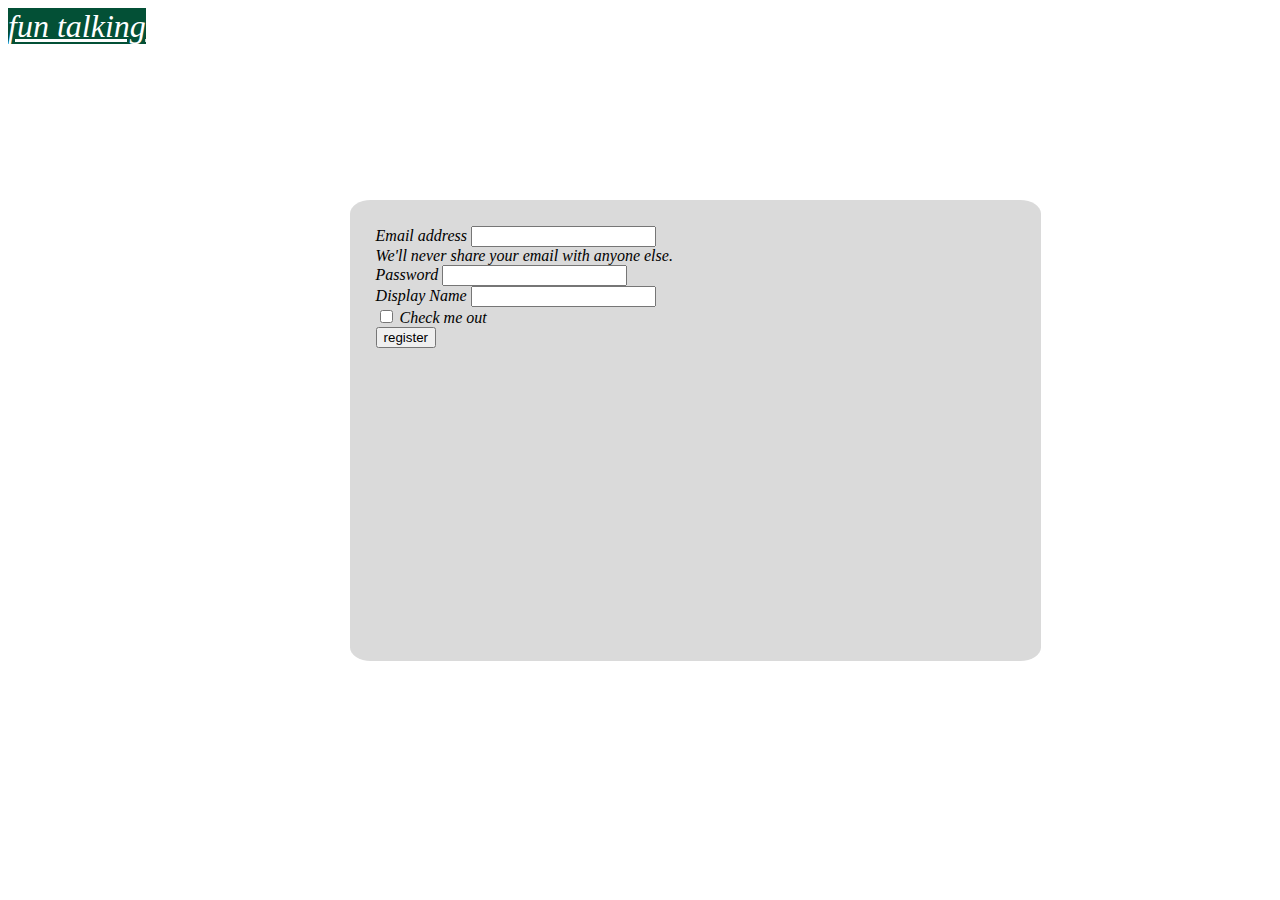
<file: index2.html>
<!doctype html>
<html lang="en">
  <head>
    <meta charset="utf-8">
    <meta name="viewport" content="width=device-width, initial-scale=1">
    <style>
      form{
        font-style: italic;
        height: 410px;
        width: 50%;
        top: 200px;
        left: 30px;
        position: absolute;
        margin-left: 25%;
        margin-bottom:5%;
        padding: 2%;
        background-color: rgb(218, 218, 218);
        border-radius: 3%;

      }
      a{

        background-color: rgb(3, 80, 54);
        width: 100%;
        height: 300px;
      }
    </style>
  
    <link href="https://cdn.jsdelivr.net/npm/bootstrap@5.1.3/dist/css/bootstrap.min.css" rel="stylesheet" integrity="sha384-1BmE4kWBq78iYhFldvKuhfTAU6auU8tT94WrHftjDbrCEXSU1oBoqyl2QvZ6jIW3" crossorigin="anonymous">

    <title>Hello world221</title>
  </head>
  <body>
    <nav class="navbar navbar-light bg-light">
      <div class="container-fluid">
        <a  class="navbar-brand" href="#" style="color: rgb(255, 255, 255); font-style: italic; font-size: xx-large; font;"  >
          fun talking
        </a>
      </div>
    </nav>
    <form>

      <div class="mb-3">
        <label for="exampleInputEmail1" class="form-label">Email address</label>
        <input type="email" class="form-control" id="exampleInputEmail1" aria-describedby="emailHelp">
        <div id="emailHelp" class="form-text">We'll never share your email with anyone else.</div>
      </div>
      
      <div class="mb-3">
        <label for="exampleInputPassword1" class="form-label">Password</label>
        <input type="Display Name" class="form-control" id="exampleInputPassword1">
      </div>
      <div class="mb-3">
        <label for="exampleInputPassword1" class="form-label">Display Name</label>
        <input type="Name" class="form-control" id="exampleInputPassword1">
      </div>
      <div class="mb-3 form-check">
        <input type="checkbox" class="form-check-input" id="exampleCheck1">
        <label class="form-check-label" for="exampleCheck1">Check me out</label>
      </div>
      <button type="submit" class="btn btn-primary">register</button>
    </form>


    <script src="https://cdn.jsdelivr.net/npm/bootstrap@5.1.3/dist/js/bootstrap.bundle.min.js" integrity="sha384-ka7Sk0Gln4gmtz2MlQnikT1wXgYsOg+OMhuP+IlRH9sENBO0LRn5q+8nbTov4+1p" crossorigin="anonymous"></script>

  </body>
</html>
</file>
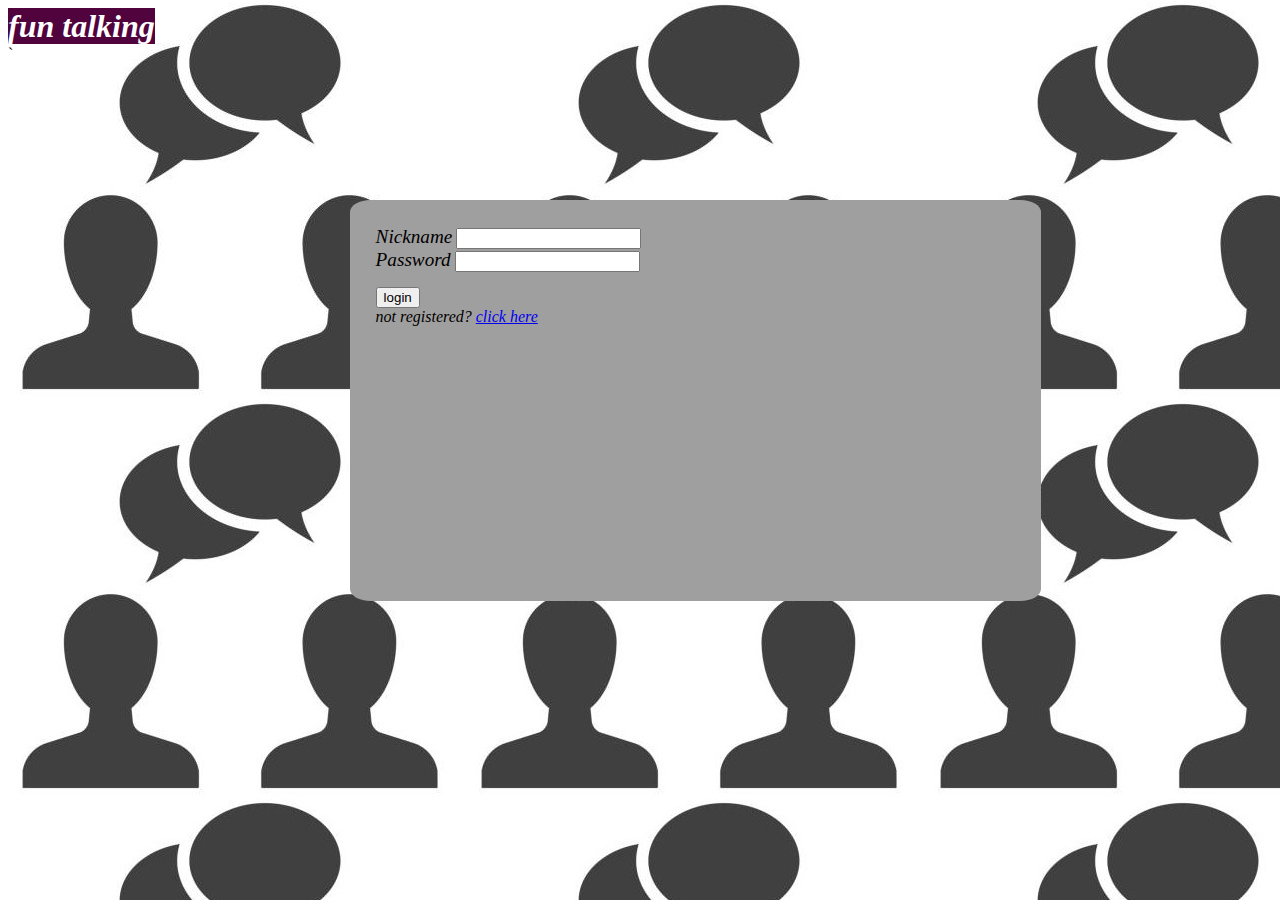
<file: login.html>
<!doctype html>
<html lang="en">
  <head>
    <meta charset="utf-8">
    <meta name="viewport" content="width=device-width, initial-scale=1">
  
    <link href="https://cdn.jsdelivr.net/npm/bootstrap@5.1.3/dist/css/bootstrap.min.css" rel="stylesheet" integrity="sha384-1BmE4kWBq78iYhFldvKuhfTAU6auU8tT94WrHftjDbrCEXSU1oBoqyl2QvZ6jIW3" crossorigin="anonymous">
    <link href="login.css" rel="stylesheet">

    <title>fun talking</title>
  </head>
  <body style="background-image: url('fun talking.jpg');">
    <nav class="navbar navbar-light bg-light">
      <div class="container-fluid">
        <b  class="navbar-brand" href="#" style="color: rgb(255, 255, 255); font-style: italic; font-size: xx-large;"  >
          fun talking
        </b>
      </div>
    </nav>
    <form>

      <div class="mb-3">
        <label for="exampleInputPassword1" style="font-size: larger;" class="form-label">Nickname</label>
        <input type="Name" class="form-control" id="nickname">
      </div>
      <div class="mb-3">
        <label for="exampleInputPassword1" style="font-size: larger;" class="form-label">Password</label>
        <input type="password" class="form-control" id="password">
        <div class="col">
          <button type="submit" style="margin-top: 15px;" id="login" class="btn btn-primary mb-3">login</button>
        </div>
        <label for="exampleInputPassword1" class="form-label">not registered?</label>
        <a href="register.html" class="link-primary">click here</a>
      </div>
    </form>


    <script src="https://cdn.jsdelivr.net/npm/bootstrap@5.1.3/dist/js/bootstrap.bundle.min.js" integrity="sha384-ka7Sk0Gln4gmtz2MlQnikT1wXgYsOg+OMhuP+IlRH9sENBO0LRn5q+8nbTov4+1p" crossorigin="anonymous"></script>
    <script src="login.js"></script>
  </body>
</html>`
</file>
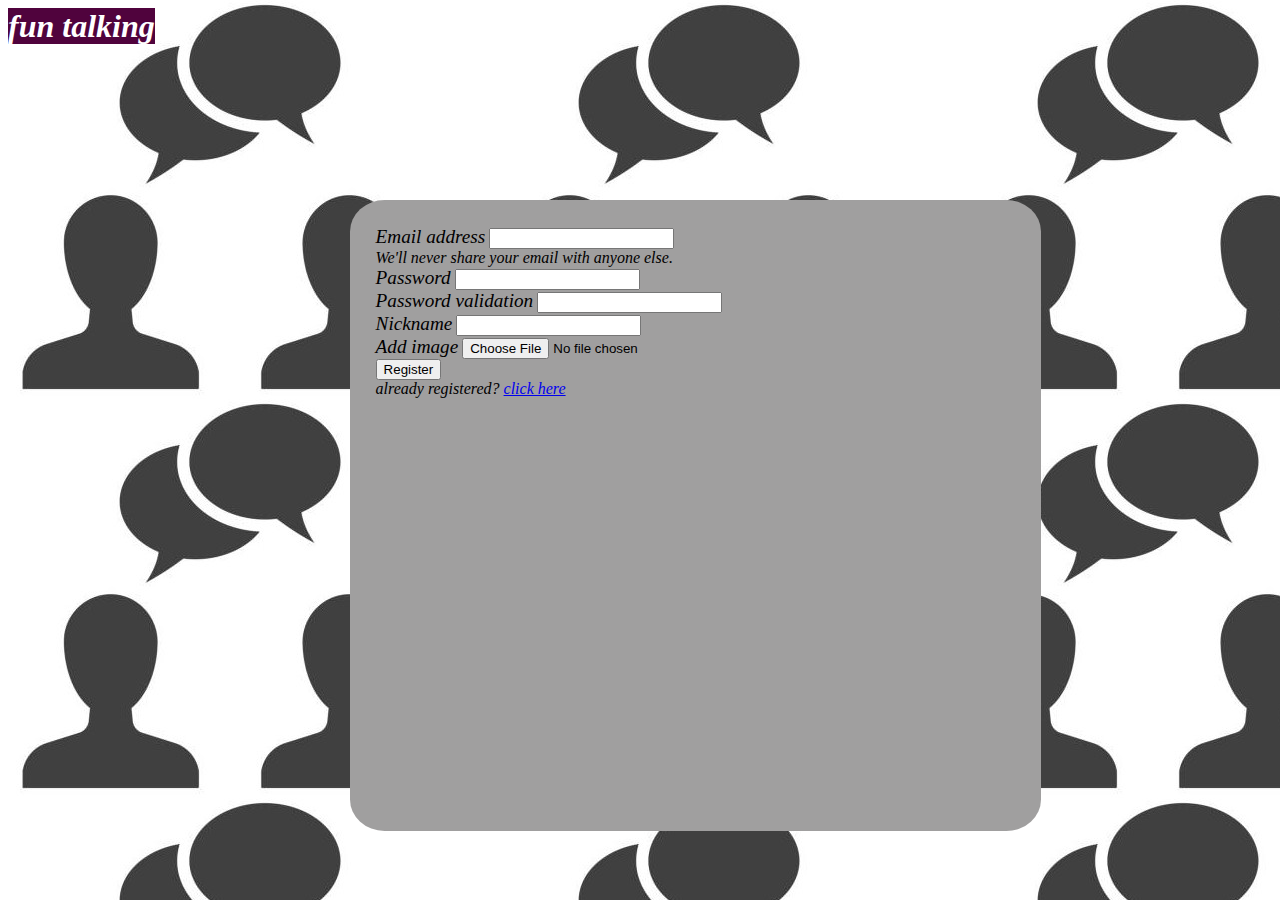
<file: register.html>
<!doctype html>
<html lang="en">
  <head>
    <meta charset="utf-8">
    <meta name="viewport" content="width=device-width, initial-scale=1">

    <link href="https://cdn.jsdelivr.net/npm/bootstrap@5.1.3/dist/css/bootstrap.min.css" rel="stylesheet" integrity="sha384-1BmE4kWBq78iYhFldvKuhfTAU6auU8tT94WrHftjDbrCEXSU1oBoqyl2QvZ6jIW3" crossorigin="anonymous">
    <link href="register.css" rel="stylesheet">

    <title>fun talking</title>
  </head>
  <body style="background-image: url('fun talking.jpg');">
    <nav class="navbar navbar-light bg-light">
      <div class="container-fluid">
        <b  class="navbar-brand" href="#" style="color: rgb(255, 255, 255); font-style: italic; font-size: xx-large;">
          fun talking
        </b>
      </div>
    </nav>
    <form>

      <div class="mb-3">
        <label for="exampleInputEmail1" style="font-size: larger;" class="form-label">Email address</label>
        <input type="email" class="form-control" id="email" aria-describedby="emailHelp">
        <div id="emailHelp" style="color: black;" class="form-text">We'll never share your email with anyone else.</div>
      </div>
      
      <div class="mb-3">
        <label for="exampleInputPassword1" style="font-size: larger;" class="form-label">Password</label>
        <input type="password" class="form-control" id="password">
      </div>
      <div class="mb-3">
        <label for="exampleInputPassword1" style="font-size: larger;" class="form-label">Password validation</label>
        <input type="password" class="form-control" id="validation">
      </div>
      <div class="mb-3">
        <label for="exampleInputPassword1" style="font-size: larger;" class="form-label">Nickname</label>
        <input type="Name" class="form-control" id="nickname">
      </div>
      <div class="mb-3">
        <label for="exampleInputPassword1" style="font-size: larger;" class="form-label">Add image</label>
        <input type="file" accept="image/*" id="image">
      <div class="col">
          <button type="submit" id="register" class="btn btn-primary mb-3">Register</button>
      </div>

        <label for="exampleInputPassword1" class="form-label">already registered?</label>
        <a href="login.html" class="link-primary">click here</a>
      </div>
    </form>


    <script src="https://cdn.jsdelivr.net/npm/bootstrap@5.1.3/dist/js/bootstrap.bundle.min.js" integrity="sha384-ka7Sk0Gln4gmtz2MlQnikT1wXgYsOg+OMhuP+IlRH9sENBO0LRn5q+8nbTov4+1p" crossorigin="anonymous"></script>
    <script src="register.js"></script>
  </body>
</html>
</file>
<file: login.css>
form{
    font-style: italic;
    height: 350px;
    width: 50%;
    top: 200px;
    left: 30px;
    position: absolute;
    margin-left: 25%;
    margin-bottom:5%;
    padding: 2%;
    background-color: rgb(160, 159, 159);
    border-radius: 3%;

  }
  b{

    background-color: rgb(80, 3, 61);
    width: 100%;
    height: 400px;
  }
</file>
<file: register.css>
form{
    font-style: italic;
    height: 580px;
    width: 50%;
    top: 200px;
    left: 30px;
    position: absolute;
    margin-left: 25%;
    margin-bottom:5%;
    padding: 2%;
    background-color: rgb(160, 159, 159);
    border-radius: 5%;

  }
  b{
    background-color: rgb(80, 3, 61);
    width: 100%;
    height: 400px;
    border-radius: 0%;
  }
</file>
